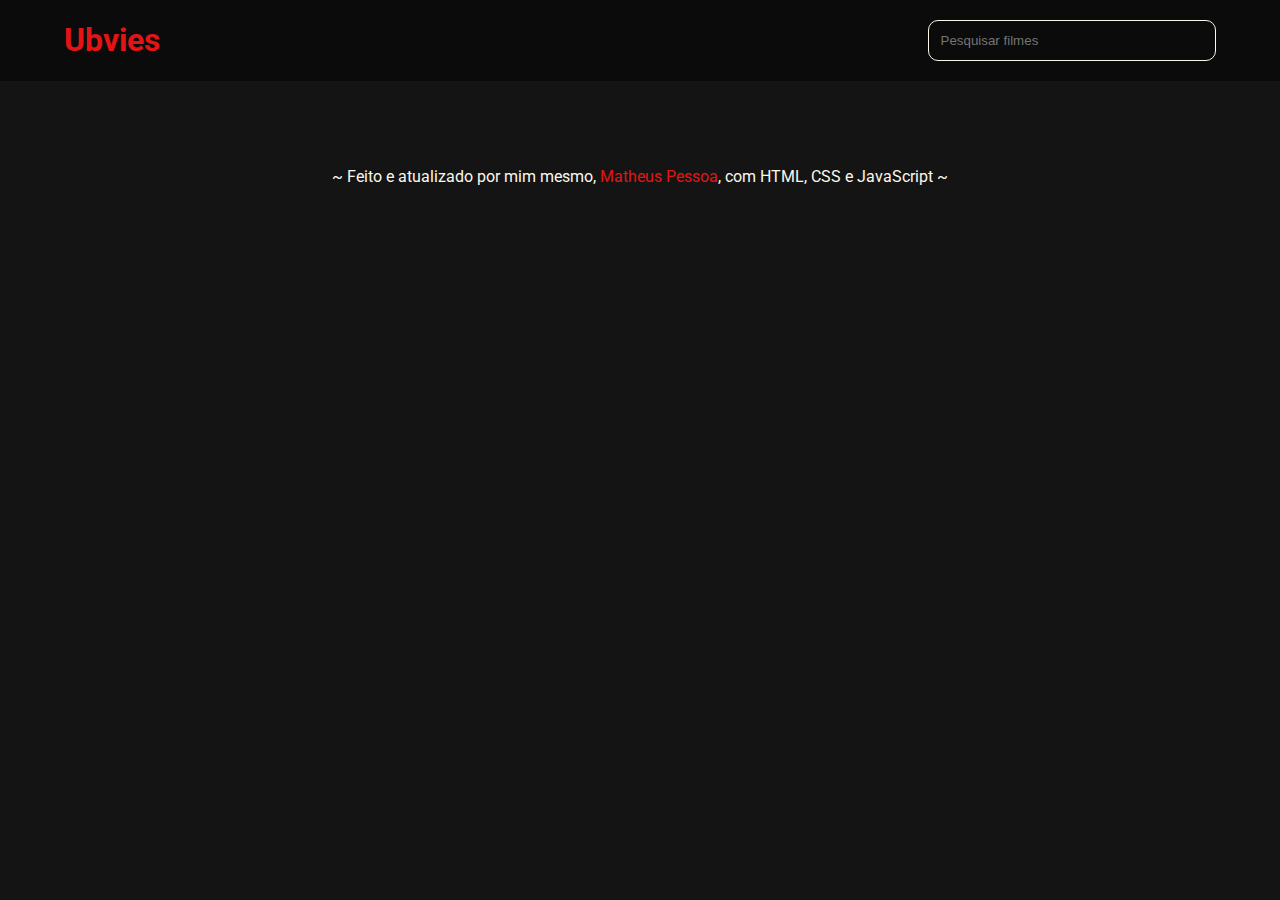
<file: index.html>
<!DOCTYPE html>
<html lang="pt-br">
	<head>
		<meta charset="UTF-8" />
		<meta http-equiv="X-UA-Compatible" content="IE=edge" />
		<meta name="viewport" content="width=device-width, initial-scale=1.0" />

		<link rel="preconnect" href="https://fonts.googleapis.com" />
		<link rel="preconnect" href="https://fonts.gstatic.com" crossorigin />
		<link
			href="https://fonts.googleapis.com/css2?family=Roboto:wght@300;400;700&display=swap"
			rel="stylesheet"
		/>

		<link rel="stylesheet" href="./css/index.css" />

		<script src="./popularMovies.js"></script>
		<script src="./search.js"></script>
		<script src="./index.js"></script>

		<title>Ubvies</title>
	</head>
	<body>
		<header>
			<div class="container">
				<h1>Ubvies</h1>
				<div class="search">
					<input id="search-bar" placeholder="Pesquisar filmes" type="search" />
				</div>
			</div>
		</header>

		<main>
			<div class="container">
				<section id="popular-movies">
					<div id="cards"></div>
				</section>
			</div>
		</main>

		<footer>
			<p>
				~ Feito e atualizado por mim mesmo,
				<a
					href="https://github.com/matt-pessoa"
					target="_blank"
					style="color: #e51314"
					>Matheus Pessoa</a
				>, com HTML, CSS e JavaScript ~
			</p>
		</footer>
	</body>
</html>
</file>
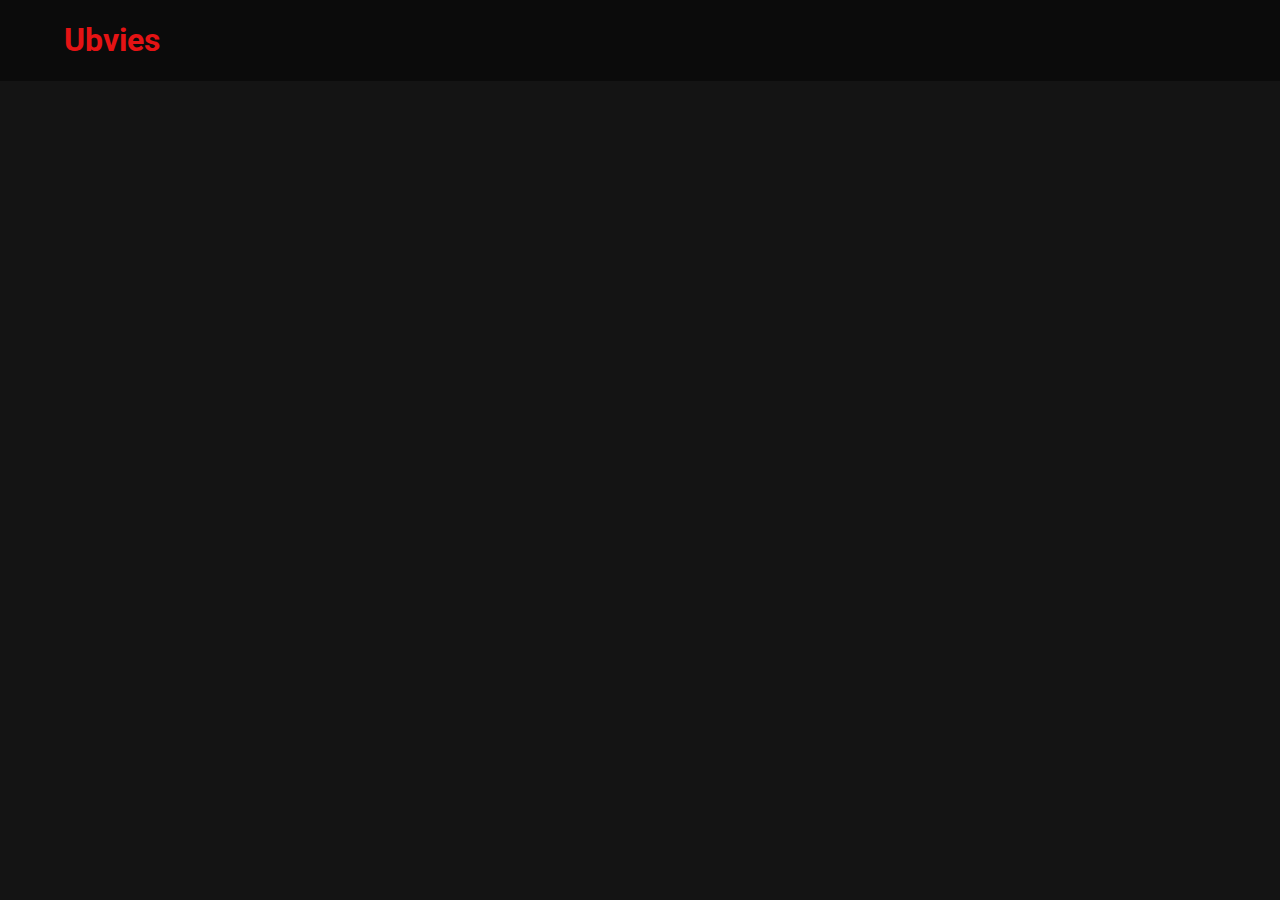
<file: detalhes.html>
<!DOCTYPE html>
<html lang="en">
	<head>
		<meta charset="UTF-8" />
		<meta http-equiv="X-UA-Compatible" content="IE=edge" />
		<meta name="viewport" content="width=device-width, initial-scale=1.0" />

		<link rel="stylesheet" href="./css/detalhes.css" />

		<link rel="preconnect" href="https://fonts.googleapis.com" />
		<link rel="preconnect" href="https://fonts.gstatic.com" crossorigin />
		<link
			href="https://fonts.googleapis.com/css2?family=Roboto:wght@300;400;700&display=swap"
			rel="stylesheet"
		/>

		<script src="./details.js"></script>
	</head>
			<header>
				<div class="container">
					<a href="index.html">
						<h1 class="site-name">Ubvies</h1>
					</a>
				</div>
		</header>
		<main>
			<div class="container">
				<section id="movie-details"></section>
			</div>
		</main>
	</body>
</html>
</file>
<file: css/index.css>
body {
	font-family: "Roboto", sans-serif;
	color: #fcf7eb;
	padding: 0;
	margin: 0;
	background-color: #141414;
}

.container {
	margin: auto;
	width: 90%;
	display: flex;
	justify-content: space-between;
}

header {
	display: flex;
	justify-content: space-between;
	background-color: #0b0b0b;
	color: #e51314;
	margin-bottom: 20px;
}

main {
	background-color: #141414;
}

a {
	color: #fcf7eb;
	text-decoration: none;
}

.search {
	display: flex;
	align-items: center;
	justify-content: flex-end;
	width: 50%;
}

input {
	outline: none;
	width: 50%;
	height: 50%;
	padding: 2%;
	border: 1px solid #fcf7eb;
	border-radius: 10px;
	background-color: #0b0b0b;
	color: #fcf7eb;
}

#cards {
	display: flex;
	flex-wrap: wrap;
	justify-content: space-around;
}

.movie-card {
	color: #fcf7eb;
	width: 300px;
	transition: transform 0.2s;
	margin: 0;
}

.movie-card:hover {
	transform: scale(1.15);
}

.movie-card > img {
	height: 450px;
}

footer {
	display: flex;
	justify-content: center;
	background-color: #141414;
	margin: 0;
	padding: 50px;
}
</file>
<file: css/detalhes.css>
body {
	font-family: "Roboto", sans-serif;
	color: #fcf7eb;
	padding: 0;
	margin: 0;
	background-color: #141414;
}

.container {
	margin: auto;
	width: 90%;
}

.site-name {
	color: #e51314;
}

a {
	color: #fcf7eb;
	text-decoration: none;
}

a:hover {
	opacity: 60%;
	transition: 0.2s;
}

header {
	display: flex;
	background-color: #0b0b0b;
	margin-bottom: 20px;
}

main {
	background-color: #141414;
}

#movie-details {
	display: flex;
}

.info {
	width: 50%;
	margin-left: 5%;
}

.info > h1 {
	font-size: 5.5em;
	margin: 0;
}

ul {
	display: flex;
	list-style-type: none;
	padding: 0;
}

li {
	color: #141414;
	margin-right: 5%;
	background-color: #e51313c6;
	padding: 1% 2%;
	border-radius: 50px;
}

@media (max-width: 1100px) {
	img {
		width: 50%;
		height: 50%;
	}
}

@media (max-width: 950px) {
	img {
		width: 50%;
		height: 50%;
	}

	.info > h1 {
		font-size: 2em;
	}

	#movie-details {
		display: flex;
		flex-direction: column;
		align-items: center;
	}
}
</file>
